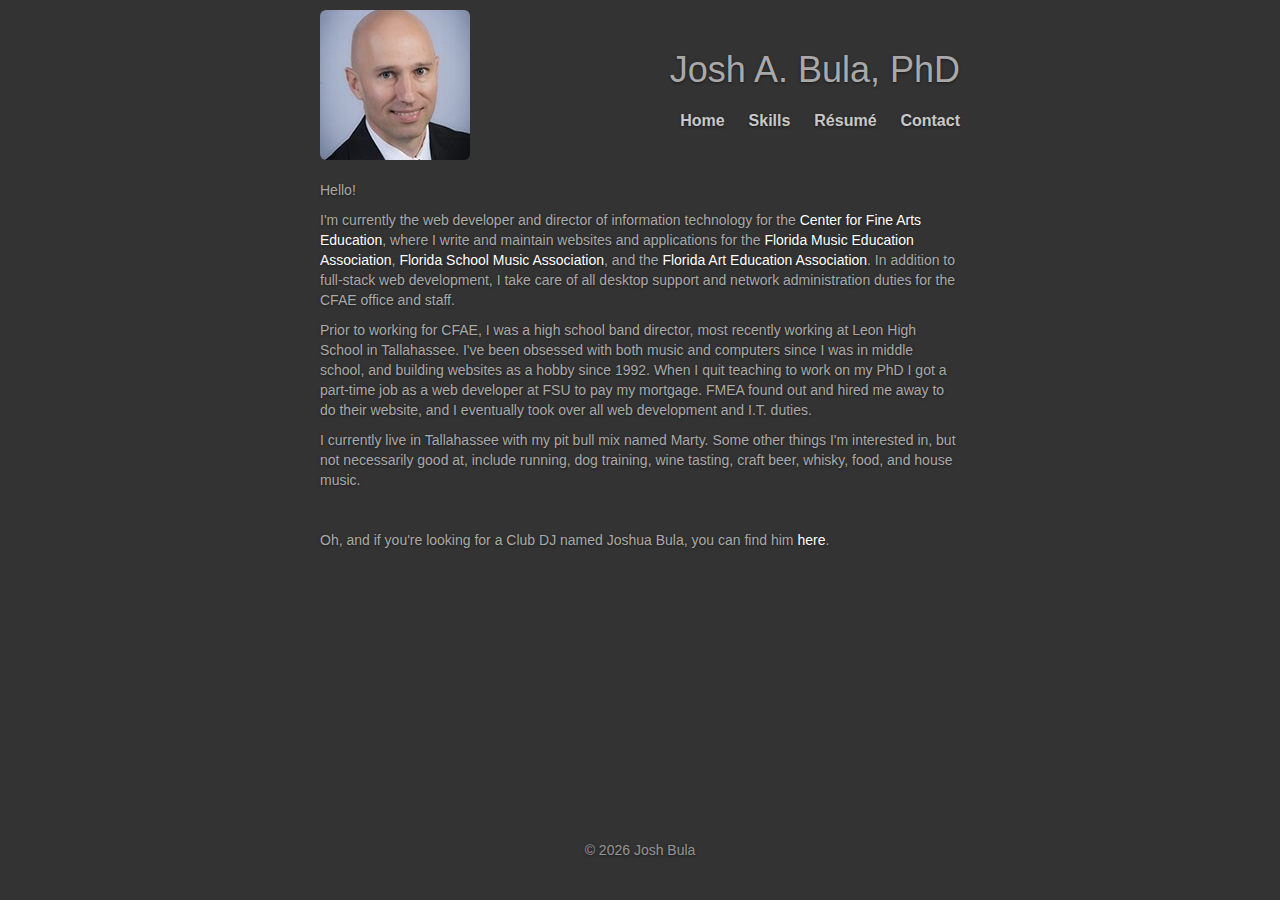
<file: index.html>
﻿
<!DOCTYPE html>
<html lang="en" ng-app="joshbulaApp">
<head>
    <meta charset="utf-8">
    <meta http-equiv="X-UA-Compatible" content="IE=edge">
    <meta name="viewport" content="width=device-width, initial-scale=1">
    <meta name="description" content="Personal Home Page of Josh Bula">
    <meta name="author" content="Josh Bula">
    <title ng-bind="'Josh A. Bula - ' + title"></title>

    <link href="node_modules/bootstrap/dist/css/bootstrap.min.css" rel="stylesheet">
    <link href="assets/css/ie10-viewport-bug-workaround.css" rel="stylesheet">
    <link href="assets/css/site.css" rel="stylesheet">

    <!--[if lt IE 9]>
      <script src="https://oss.maxcdn.com/html5shiv/3.7.2/html5shiv.min.js"></script>
      <script src="https://oss.maxcdn.com/respond/1.4.2/respond.min.js"></script>
    <![endif]-->


</head>

<body ng-controller="JoshBulaCtrl">

    <div class="site-wrapper">

        <div class="site-wrapper-inner">

            <div class="cover-container">

                <div class="masthead clearfix">
                    <img class="masthead-brand img-rounded" src="assets/images/joshbula.jpg" />
                    <div class="inner">

                        <!--<h3 class="masthead-brand">Josh Bula</h3>-->
                        <nav>
                            <h1>Josh A. Bula, PhD</h1>
                            <ul class="nav masthead-nav">
                                <li><a href="#home">Home</a></li>
                                <li><a href="#skills">Skills</a></li>
                                <li><a href="#resume">R&eacute;sum&eacute;</a></li>
                                <li><a href="#contact">Contact</a></li>
                            </ul>
                        </nav>
                    </div>
                </div>

                <div class="inner-view">
                    <div ng-view></div>
                </div>

                <div class="mastfoot">
                    <div class="inner">
                        <p>&copy; <span id="current-year"></span> Josh Bula</p>
                    </div>
                </div>

            </div>

        </div>

    </div>

    <!-- Bootstrap core JavaScript
    ================================================== -->
    <script src="https://ajax.googleapis.com/ajax/libs/jquery/1.11.3/jquery.min.js"></script>
    <script>window.jQuery || document.write('<script src="node_modules/jquery/dist/jquery.min.js"><\/script>')</script>
    <script src="node_modules/bootstrap/dist/js/bootstrap.min.js"></script>

    <!-- IE10 viewport hack for Surface/desktop Windows 8 bug -->
    <script src="assets/js/ie10-viewport-bug-workaround.js"></script>

    <script src="node_modules/angular/angular.min.js"></script>
    <script src="node_modules/angular-route/angular-route.min.js"></script>
    <script src="node_modules/angular-animate/angular-animate.min.js"></script>

    <script src="app/app.js"></script>
    <script src="app/controllers.js"></script>

    <script src="app/site.js"></script>
</body>
</html>
</file>
<file: assets/css/site.css>
/*
 * Globals
 */

/* Links */
a,
a:focus,
a:hover {
    color: #fff;
}

/* Custom default button */
.btn-default,
.btn-default:hover,
.btn-default:focus {
    color: #333;
    text-shadow: none; /* Prevent inheritence from `body` */
    background-color: #fff;
    border: 1px solid #fff;
}


/*
 * Base structure
 */

html,
body {
    height: 100%;
    background-color: #333;
}

body {
    color: #a9a9a9;
    text-align: center;
    text-shadow: 0 1px 3px rgba(0,0,0,.5);
    */;
}

/* Extra markup and styles for table-esque vertical and horizontal centering */
.site-wrapper {
    display: table;
    width: 100%;
    /*height: 100%;
    min-height: 100%;*/
    /*-webkit-box-shadow: inset 0 0 50px rgba(0,0,0,.5);
    box-shadow: inset 0 0 50px rgba(0,0,0,.5);*/
}

.site-wrapper-inner {
    display: table-cell;
    vertical-align: top;
}

.cover-container {
    margin-right: auto;
    margin-left: auto;
}

/* Padding for spacing */
.inner {
    padding: 30px;
}

.inner-view {
    text-align: left;
    padding: 30px 30px 100px 30px;
}

@media (min-width: 768px) {
    .inner-view {
        margin-top: 150px;
    }
}

.page-header {
}
/*

 * Header
 */
.masthead-brand {
    margin-top: 10px;
    margin-bottom: 10px;
}

@media (min-width: 768px) {
    .masthead h1 {
        text-align: right;
    }
}
div.masthead {
    background: #333;
}

img.masthead-brand {
    display: block;
    margin-left: 30px;
}

.masthead-nav > li {
    display: inline-block;
}

    .masthead-nav > li + li {
        margin-left: 20px;
    }

    .masthead-nav > li > a {
        padding-right: 0;
        padding-left: 0;
        font-size: 16px;
        font-weight: bold;
        color: #fff; /* IE8 proofing */
        color: rgba(255,255,255,.75);
        border-bottom: 2px solid transparent;
    }

        .masthead-nav > li > a:hover,
        .masthead-nav > li > a:focus {
            background-color: transparent;
            border-bottom-color: #a9a9a9;
            border-bottom-color: rgba(255,255,255,.25);
        }

.masthead-nav > .active > a,
.masthead-nav > .active > a:hover,
.masthead-nav > .active > a:focus {
    color: #fff;
    border-bottom-color: #fff;
}

@media (min-width: 768px) {
    .masthead-brand {
        float: left;
    }

    .masthead-nav {
        float: right;
    }
}


/*
 * Cover
 */

.cover {
    padding: 0 20px;
}

    .cover .btn-lg {
        padding: 10px 20px;
        font-weight: bold;
    }


/*
 * Footer
 */

.mastfoot {
    color: #999; /* IE8 proofing */
    color: rgba(255,255,255,.5);
    background-color: #333;
}


/*
 * Affix and center
 */

@media (min-width: 768px) {
    /* Pull out the header and footer */
    .masthead {
        position: fixed;
        top: 0;
    }

    .mastfoot {
        position: fixed;
        bottom: 0;
    }
    /* Start the vertical centering */
    .site-wrapper-inner {
        vertical-align: middle;
    }
    /* Handle the widths */
    .masthead,
    .mastfoot,
    .cover-container {
        width: 100%; /* Must be percentage or pixels for horizontal alignment */
    }
}

@media (min-width: 992px) {
    .masthead,
    .mastfoot,
    .cover-container {
        width: 700px;
    }
}


/*
 * Bootstrap Overrides
 */
.lead {
    font-size: 18px;
}

.table > tbody > tr > td, .table > tbody > tr > th, .table > tfoot > tr > td, .table > tfoot > tr > th, .table > thead > tr > td, .table > thead > tr > th {
    border-top-color: rgba(255,255,255,.25);
    border-top: none;
}


/*Transitions*/

.ng-enter {
    -moz-transition: 1s;
    -o-transition: 1s;
    -webkit-transition: 1s;
    transition: 1s;
    opacity: 0;
}

.ng-enter-active {
    opacity: 1;
}
</file>
<file: assets/css/ie10-viewport-bug-workaround.css>
/*!
 * IE10 viewport hack for Surface/desktop Windows 8 bug
 * Copyright 2014-2015 Twitter, Inc.
 * Licensed under MIT (https://github.com/twbs/bootstrap/blob/master/LICENSE)
 */

/*
 * See the Getting Started docs for more information:
 * http://getbootstrap.com/getting-started/#support-ie10-width
 */
@-webkit-viewport { width: device-width; }
@-moz-viewport    { width: device-width; }
@-ms-viewport     { width: device-width; }
@-o-viewport      { width: device-width; }
@viewport         { width: device-width; }
</file>
